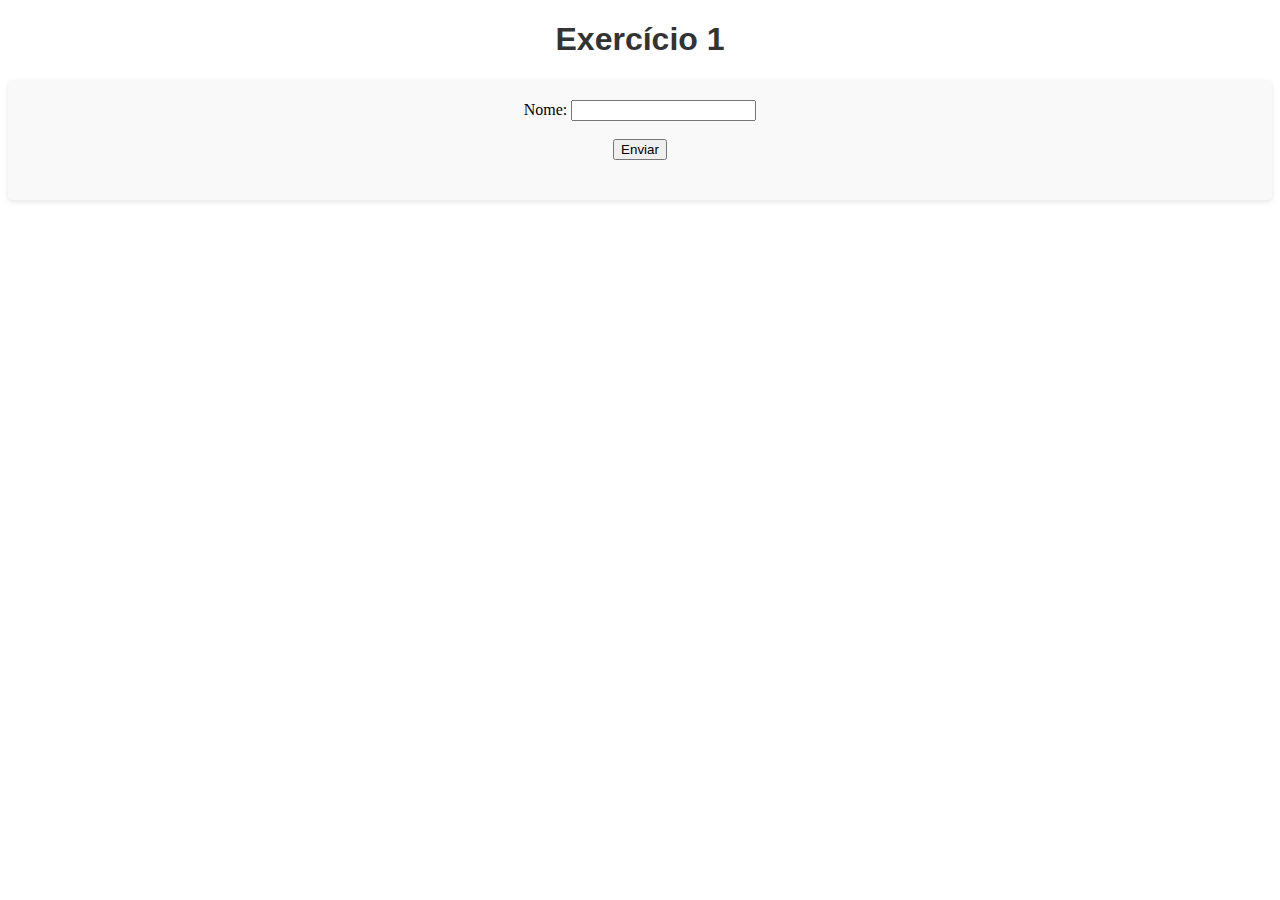
<file: Exercício 1/Index.html>
<!DOCTYPE html>
<html lang="pt-br">
<head>
    <meta charset="UTF-8">
    <meta name="viewport" content="width=device-width, initial-scale=1.0">
    <title>Exercício 1</title>
    <link rel="stylesheet" href="style.css">
</head>
<body>
        <h1>Exercício 1</h1>
    <section id="formulario"> 
        <form action="">
            <label for="nome">Nome:</label>
            <input type="text" id="nome" name="nome" required>
            <br><br>
            <button type="button" onclick="gerarSaudacao()">Enviar</button> 
        </form>
        <section id="resultado">
            <div id="saudacao-resultado"></div>
        </section>
    </section>
    <script src="script.js"></script>
</body>
</html>
</file>
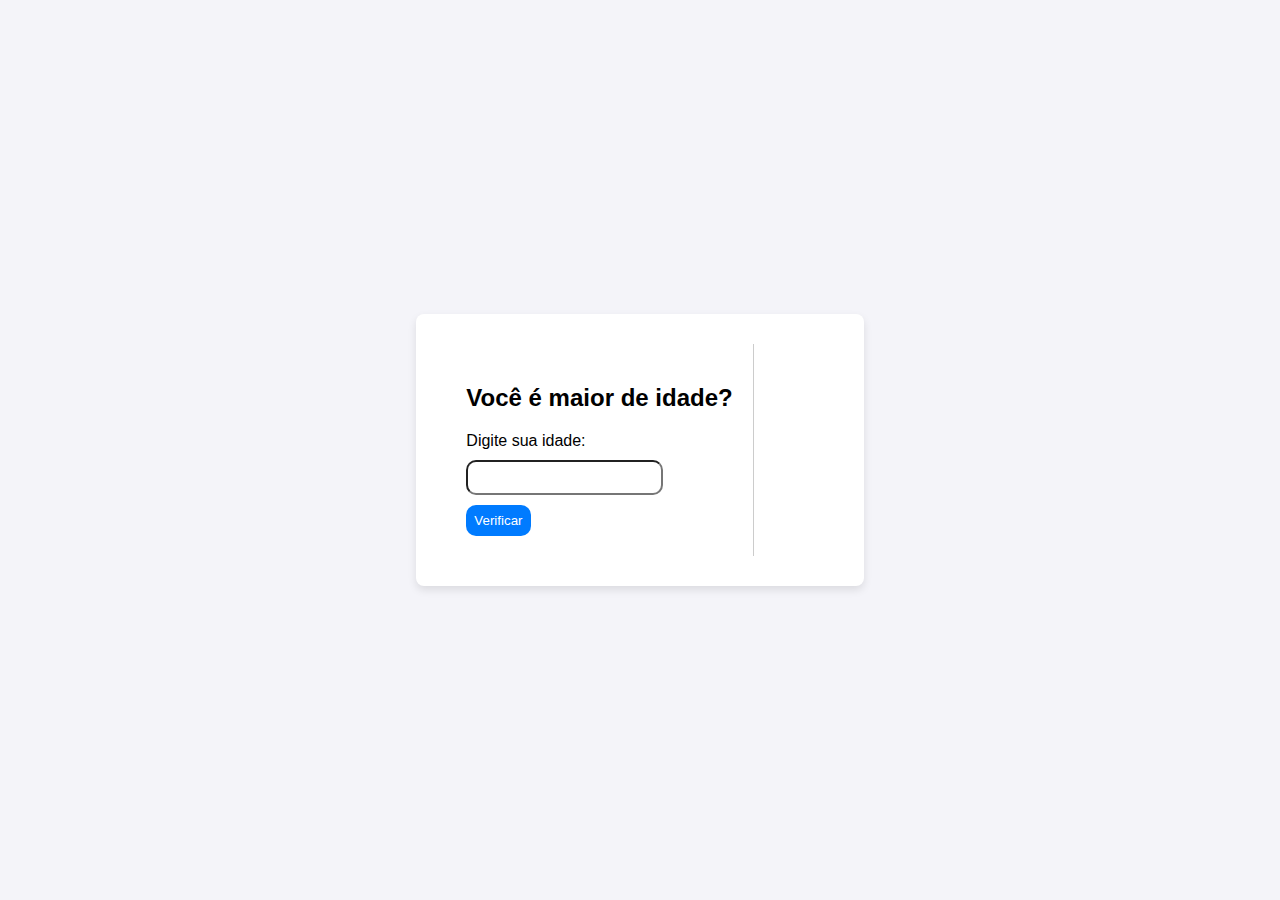
<file: Exercício 2/index.html>
<!DOCTYPE html>
<html lang="pt-br">
<head>
    <meta charset="UTF-8">
    <meta name="viewport" content="width=device-width, initial-scale=1.0">
    <title>Exercício 2</title>
    <link rel="stylesheet" href="style.css">
</head>
<body>
    <main id="main-container">
        <section id="pergunta">
            <h2>Você é maior de idade?</h2>
            <p id="instrucao">Digite sua idade:</p>
            <input type="number" id="idade" />
            <br>
            <button onclick="verificarIdade()">Verificar</button>
        </section>
        <div id="resultado"></div>
    </main>
    <script src="script.js"></script>
</body>
</html>
</file>
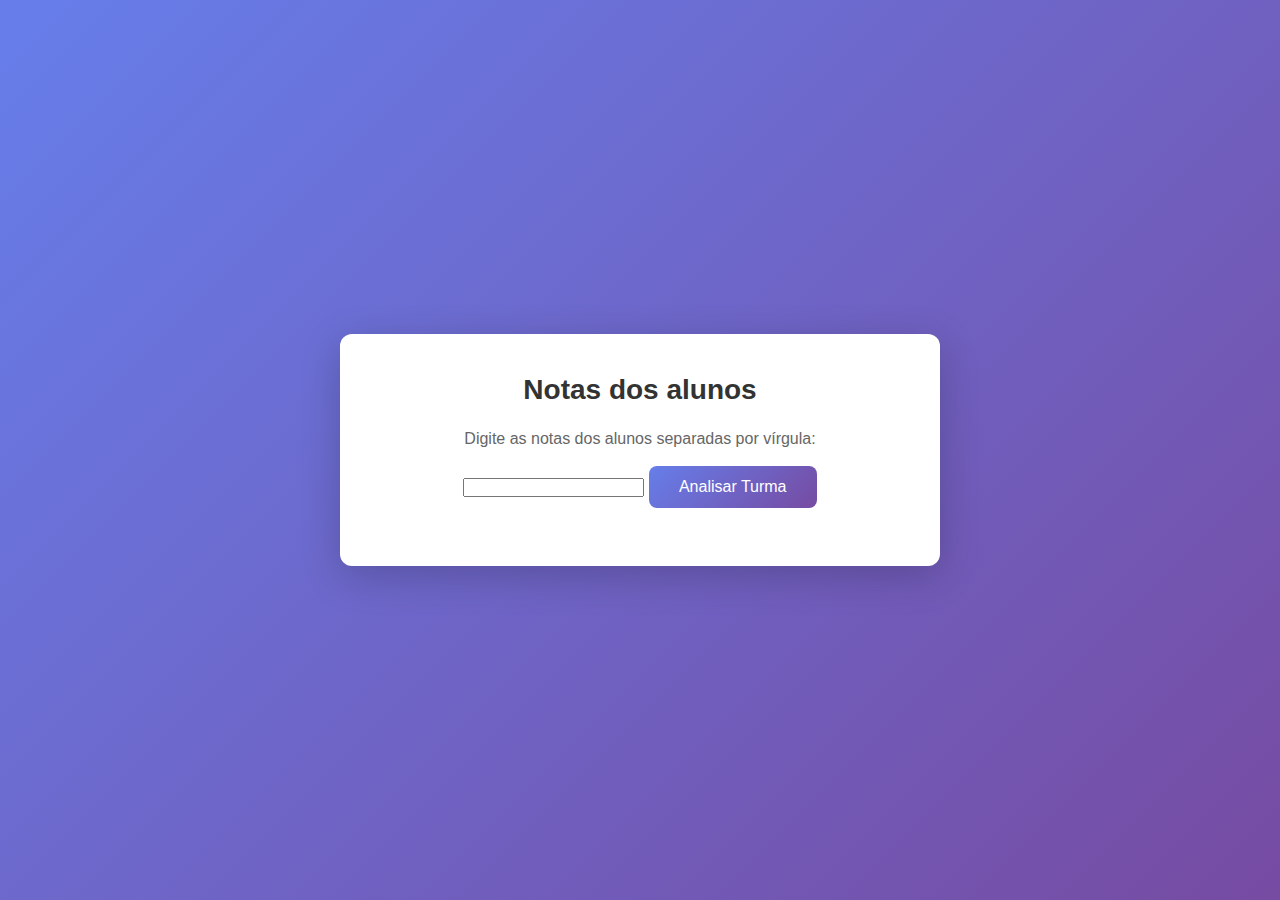
<file: Exercício 3/index.html>
<!DOCTYPE html>
<html lang="pt-br">
<head>
    <meta charset="UTF-8">
    <meta name="viewport" content="width=device-width, initial-scale=1.0">
    <title>Exercício 3</title>
    <link rel="stylesheet" href="style.css">
</head>
<body>
    <main>
        <section>
            <h1>Notas dos alunos</h1>
            <p>Digite as notas dos alunos separadas por vírgula:</p>
            <input type="text" name="notas" id="notas">
            <button onclick="analisarTurma()">Analisar Turma</button>
        </section>
        <br>
        <section>
            <div id="relatorio"></div>
        </section>
    </main>
    <script src="script.js"></script>
</body>
</html>
</file>
<file: Exercício 1/style.css>
h1 {
    color: #333;
    text-align: center;
    font-family: Arial, sans-serif;
}
section#formulario {
    background-color: #f9f9f9;
    padding: 20px 0 20px 0;
    border-radius: 5px;
    box-shadow: 0 2px 5px rgba(0, 0, 0, 0.1);
    text-align: center;
}
section#resultado {
    margin-top: 20px;
    text-align: center;
    font-size: 1.2em;
    color: #555;
}
</file>
<file: Exercício 2/style.css>
/* 1. Centralização da Página */
body {
    /* Centraliza o conteúdo (main-container) na tela */
    display: flex;
    justify-content: center;
    align-items: center;
    height: 100vh; /* Usa 100% da altura da viewport para centralizar verticalmente */
    margin: 0; /* Remove margem padrão do body */
    background-color: #f4f4f9;
    font-family: Arial, Helvetica, sans-serif;
}

/* 2. Layout Lado a Lado */
#main-container {
    /* Torna os filhos (section#pergunta e div#resultado) flexíveis */
    display: flex;
    /* Alinha os itens flexíveis no centro (verticalmente) */
    align-items: center; 
    /* Adiciona um espaço entre a seção de pergunta e o resultado */
    gap: 40px; 
    padding: 30px;
    background-color: #ffffff;
    border-radius: 8px;
    box-shadow: 0 4px 8px rgba(0, 0, 0, 0.1);
}

/* 3. Estilos Específicos */
section#pergunta {
    /* Adiciona um espaçamento interno à seção */
    padding: 20px;
    border-right: 1px solid #ccc; /* Linha de separação */
}

section>p{
    margin-bottom: 10px;
}

input#idade, button {
    padding: 8px;
    border-radius: 10px;
}

button {
    cursor: pointer;
    background-color: #007bff;
    color: white;
    border: none;
    margin-top: 10px;
}

div#resultado {
    font-weight: bold;
    font-size: 1.1em;
    padding: 20px;
}
</file>
<file: Exercício 3/style.css>
* {
    margin: 0;
    padding: 0;
    box-sizing: border-box;
}

body {
    display: flex;
    justify-content: center;
    align-items: center;
    min-height: 100vh;
    background: linear-gradient(135deg, #667eea 0%, #764ba2 100%);
    font-family: 'Segoe UI', Tahoma, Geneva, Verdana, sans-serif;
}

main {
    background: white;
    border-radius: 12px;
    box-shadow: 0 10px 40px rgba(0, 0, 0, 0.2);
    padding: 40px;
    max-width: 600px;
    width: 90%;
    text-align: center;
}

h1 {
    color: #333;
    margin-bottom: 20px;
    font-size: 28px;
}

p {
    color: #666;
    line-height: 1.6;
    margin-bottom: 15px;
}

button {
    background: linear-gradient(135deg, #667eea 0%, #764ba2 100%);
    color: white;
    border: none;
    padding: 12px 30px;
    border-radius: 8px;
    font-size: 16px;
    cursor: pointer;
    transition: transform 0.2s, box-shadow 0.2s;
}

button:hover {
    transform: translateY(-2px);
    box-shadow: 0 5px 20px rgba(102, 126, 234, 0.4);
}
</file>
